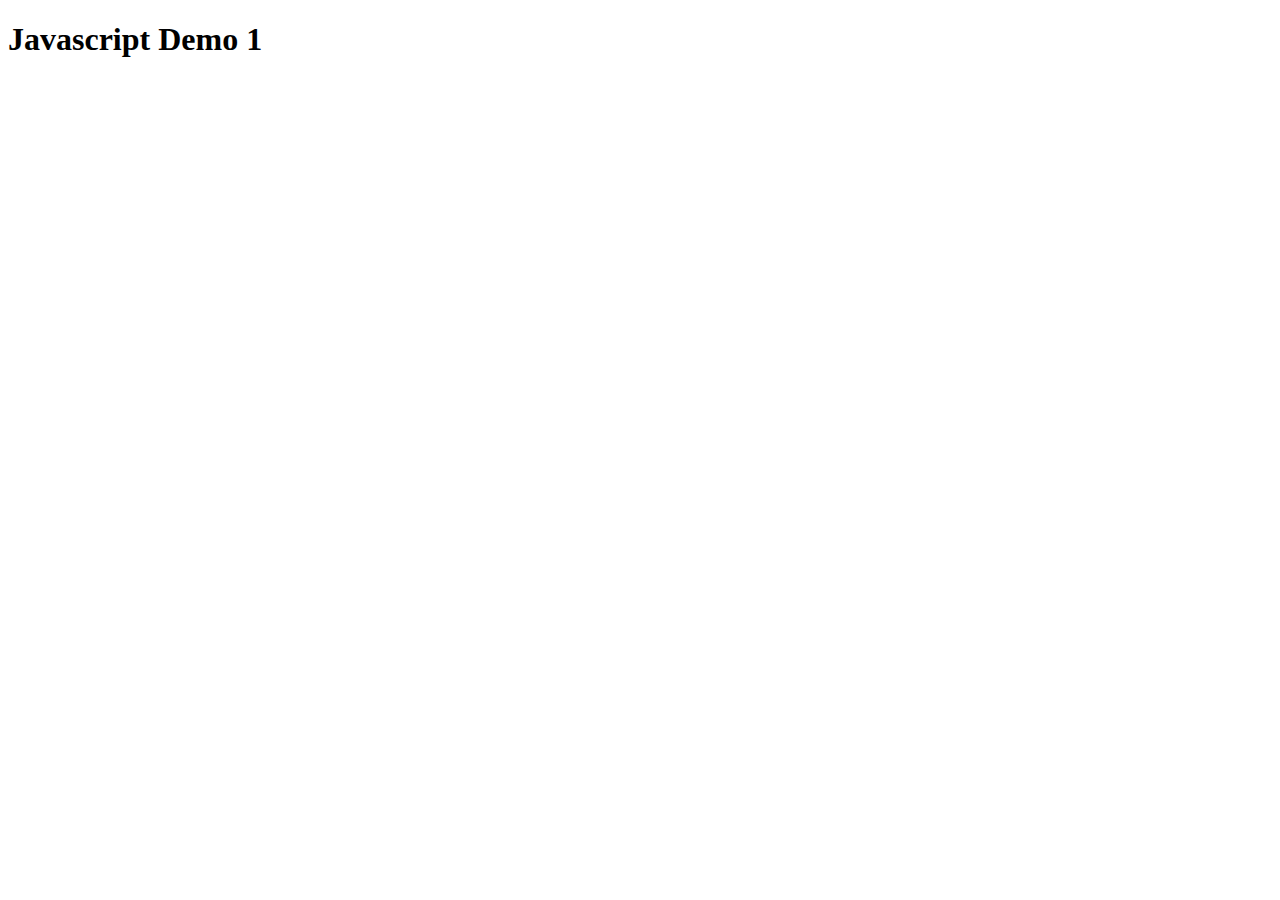
<file: JavaScript/JavaScript_Demo1/index.html>
<!DOCTYPE html>
<html lang="en">
    <head>
        <meta charset="UTF-8">
        <meta http-equiv="X-UA-Compatible" content="ie=edge">
        <title>Javascript Demo 1</title>
    </head>
    <body>
        <header>
            <h1>Javascript Demo 1</h1>
        </header>

        <script src="main.js"></script>
    </body>
</html>
</file>
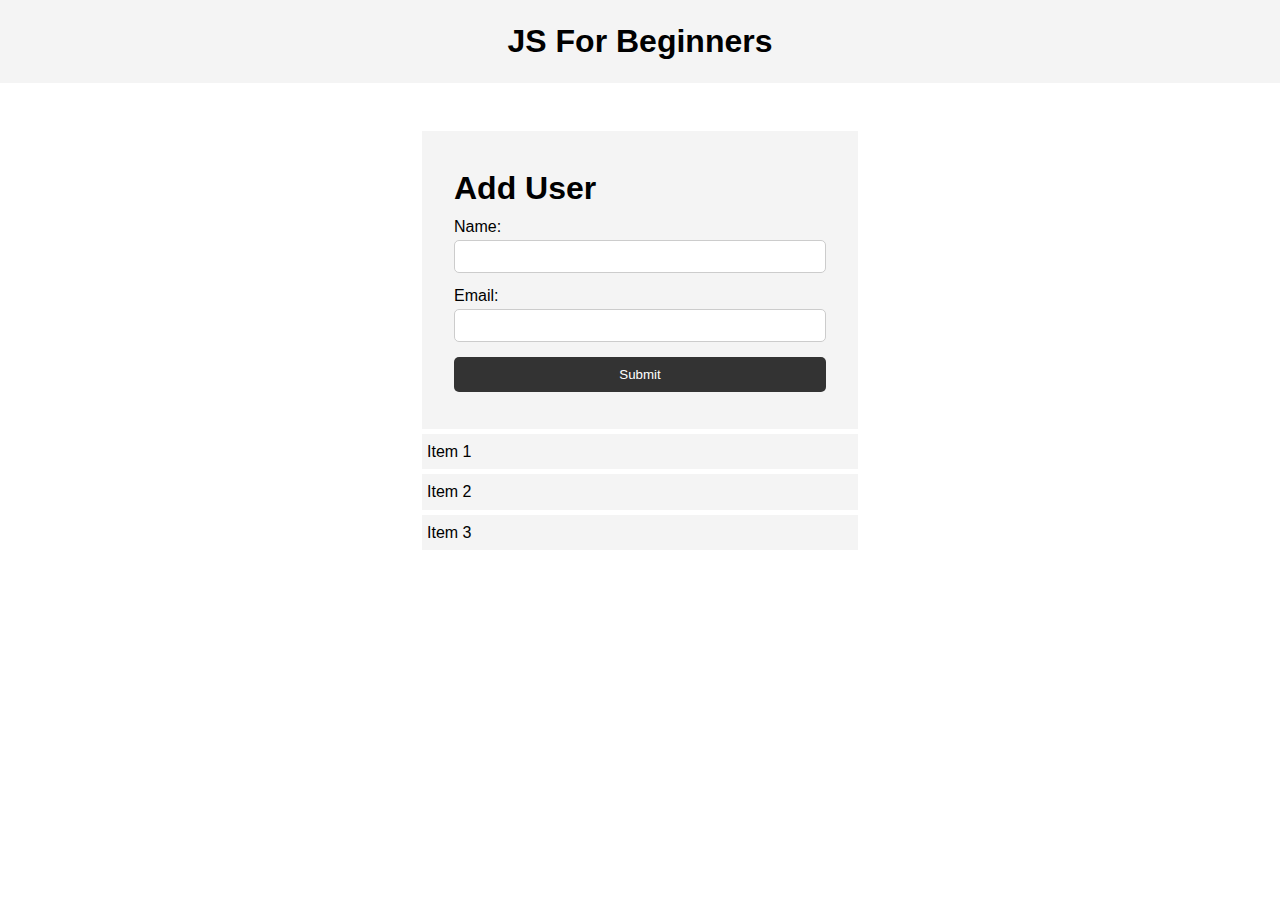
<file: JavaScript/JavaScript_Demo2/index.html>
<!DOCTYPE html>
<html lang="en">
  <head>
    <meta charset="UTF-8" />
    <meta name="viewport" content="width=device-width, initial-scale=1.0" />
    <meta http-equiv="X-UA-Compatible" content="ie=edge" />
    <title>JS For Beginners</title>
    <link rel="stylesheet" href="style.css">
  </head>
  <body>
    <header>
      <h1>JS For Beginners</h1>
    </header>

    <section class="container">
      <form id="my-form">
        <h1>Add User</h1>
        <div class="msg"></div>
        <div>
          <label for="name">Name:</label>
          <input type="text" id="name">
        </div>
        <div>
          <label for="email">Email:</label>
          <input type="text" id="email">
        </div>
        <input class="btn" type="submit" value="Submit">
      </form>

      <ul id="users"></ul>

      <ul class="items">
        <li class="item">Item 1</li>
        <li class="item">Item 2</li>
        <li class="item">Item 3</li>
      </ul>
    </section>
    

    <script src="main.js"></script>
  </body>
</html>
</file>
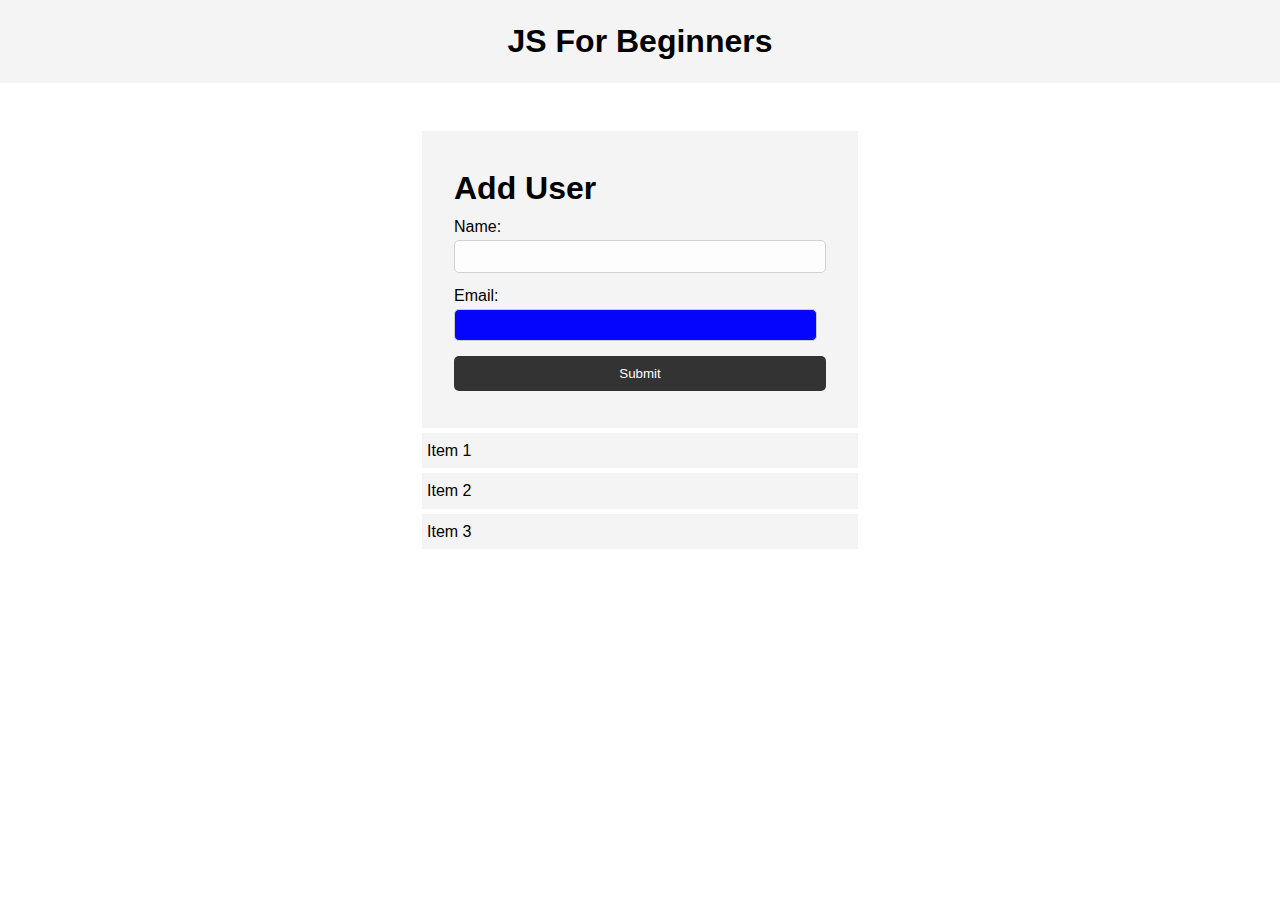
<file: JQuery/JQuery_Demo1/index.html>
<!DOCTYPE html>
<html lang="en">
  <head>
    <meta charset="UTF-8" />
    <meta name="viewport" content="width=device-width, initial-scale=1.0" />
    <meta http-equiv="X-UA-Compatible" content="ie=edge" />
    <title>JS For Beginners</title>
    <link rel="stylesheet" href="style.css">
  </head>
  <body>
    <header>
      <h1>JS For Beginners</h1>
    </header>

    <section class="container">
      <form id="my-form">
        <h1>Add User</h1>
        <div class="msg"></div>
        <div>
          <label for="name">Name:</label>
          <input type="text" id="name">
        </div>
        <div>
          <label for="email">Email:</label>
          <input type="text" id="email">
        </div>
        <input class="btn" type="submit" value="Submit">
      </form>

      <ul id="users"></ul>

      <ul class="items">
        <li class="item">Item 1</li>
        <li class="item">Item 2</li>
        <li class="item">Item 3</li>
      </ul>
    </section>

    <script src="jquery-3.6.0.js"></script>

    <script>
        $(function() 
        {
            $("#email").hide(7000).show(9000);
            //$("#name").slideUp(5000).delay(3000).slideDown(4000);
            $("#name").fadeToggle(3000).fadeToggle(3000);
            $("#email").css({background:'blue', fontWeight:'bold'});
        });
    </script>
  </body>
</html>
</file>
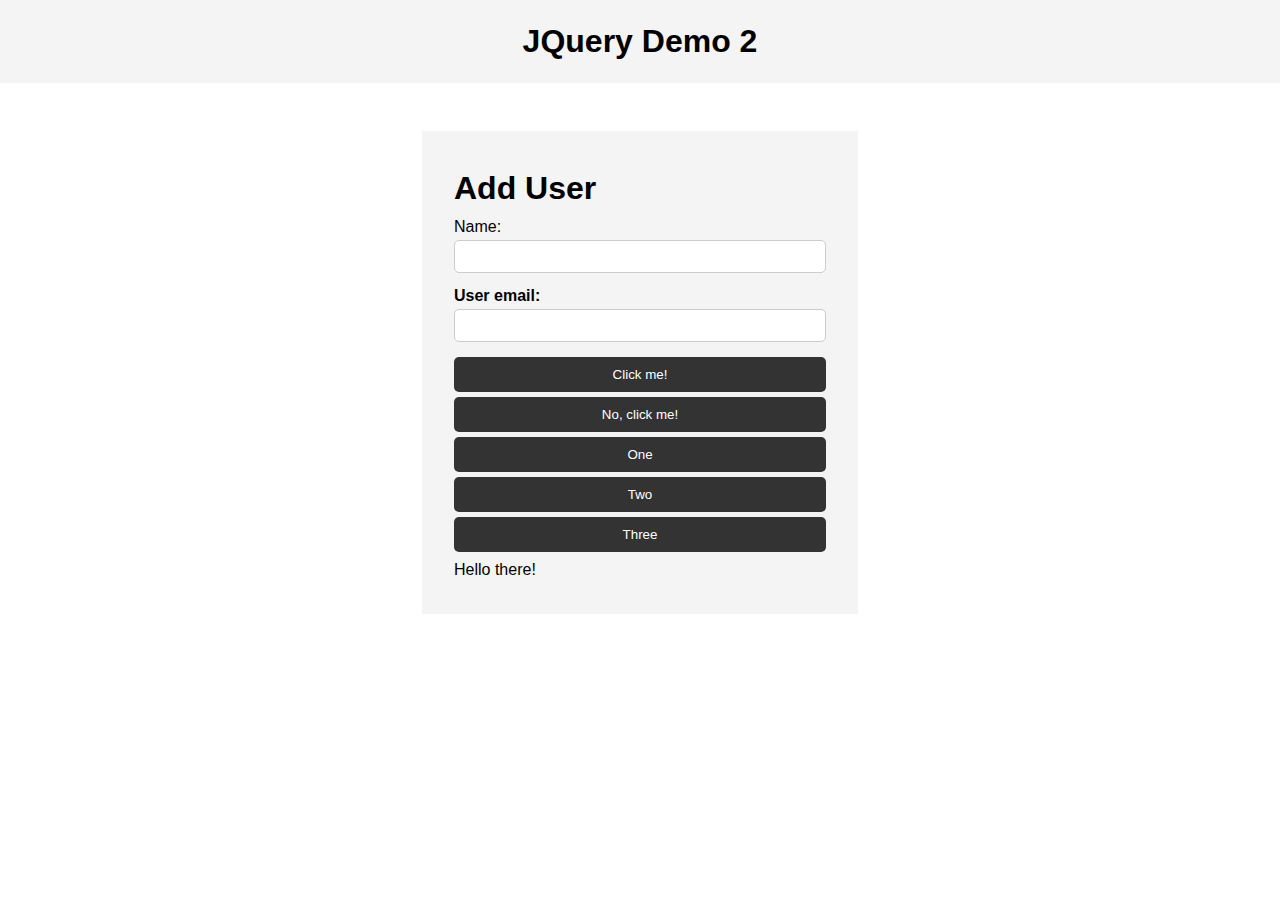
<file: JQuery/JQuery_Demo2/index.html>
<!DOCTYPE html>
<html lang="en">
  <head>
    <meta charset="UTF-8" />
    <meta name="viewport" content="width=device-width, initial-scale=1.0" />
    <meta http-equiv="X-UA-Compatible" content="ie=edge" />
    <title>JQuery Demo 2</title>
    <link rel="stylesheet" href="style.css">
  </head>
  <body>
    <header>
      <h1>JQuery Demo 2</h1>
    </header>

    <section class="container">
      <form id="my-form">
        <h1>Add User</h1>
        <div class="msg"></div>
        <div>
          <label for="name">Name:</label>
          <input type="text" id="name">
        </div>
        <div>
          <label for="email" id="email">Email:</label>
          <input type="text" id="email">
        </div>
        <input class="btn" id="btn1" type="button" value="Click me!">
        <button id="btn2" type="button" class="btn" data-button-id="button2">No, click me!</button>
        <button type="button" class="btn" data-button-id="button1">One</button>
        <button type="button" class="btn" data-button-id="button2">Two</button>
        <button type="button" class="btn" data-button-id="button3">Three</button>
        <label id="msgArea">Hello there!</label> 
      </form>    
    </section>

    <script src="jquery-3.6.0.js"></script>

    <script>
        $(document).ready(function() 
        {         
            $("#email").html('User email:');
            $("#email").html('<b>User email:</b>');
            

            //Demo doing something when the user clicks the button
            $("#btn1").on('click', function()
            {
              $("#msgArea").html('You clicked the button.');          
            });

            //Demo slide toggling one of our fields when the user clicks the button
            $("#btn1").on('click', function()
            {
              $("#email").slideToggle(3000);          
            });

            //Demo using "this."
            $("#btn1").on('mouseover', function()
            {             
              $(this).hide(2000);
              $("button[data-button-id=button2]", function()
              {
                alert("Found it!");
              })
            });

            //Demo one function for multiple buttons using custom attributes and "this."
            $(".btn").on('click', function()
            {
              var buttonId = $(this).attr('data-button-id');
              alert(buttonId);
            });
        });
    </script>
  </body>
</html>
</file>
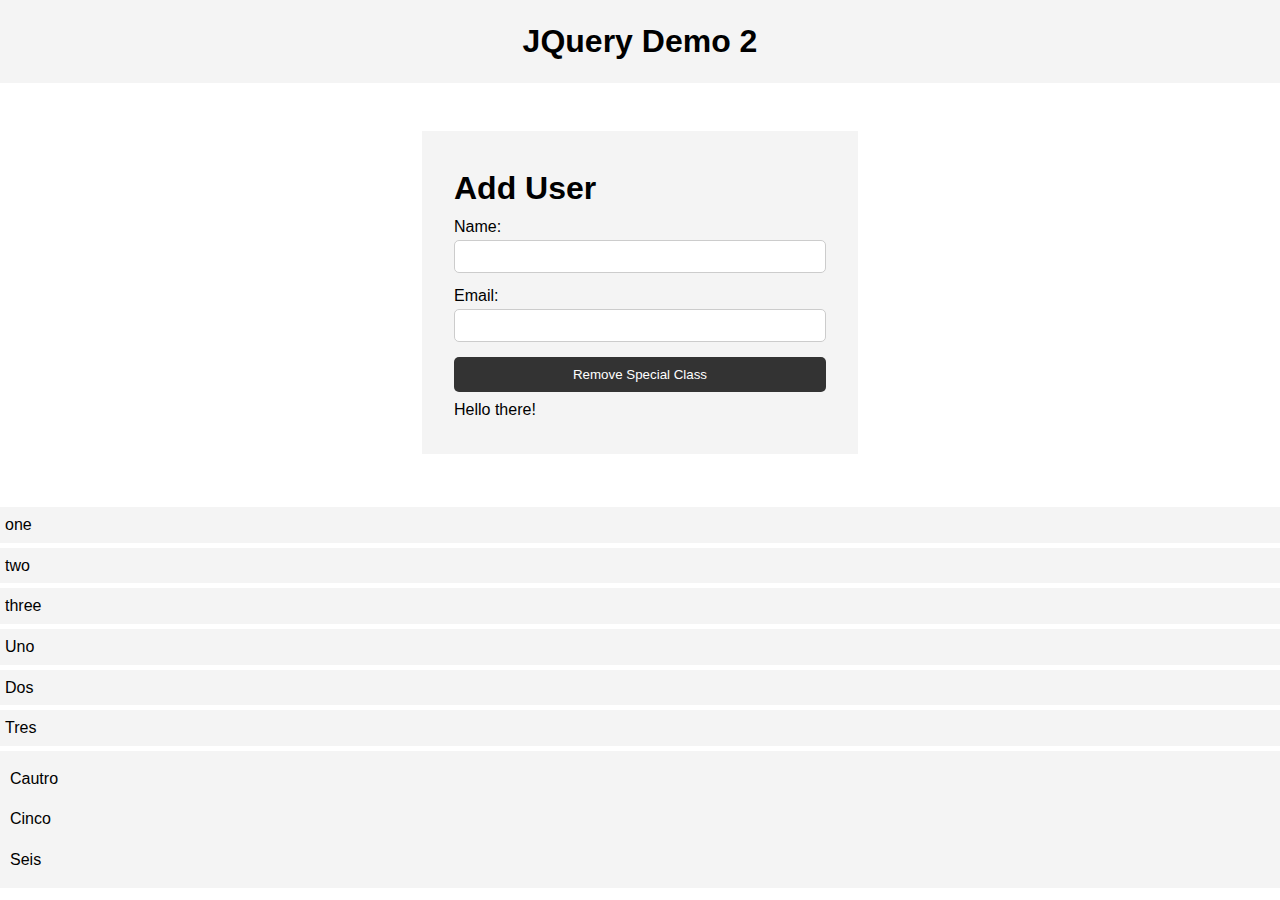
<file: JQuery/JQuery_DemoDOM/index.html>
<!DOCTYPE html>
<html lang="en">
  <head>
    <meta charset="UTF-8" />
    <meta name="viewport" content="width=device-width, initial-scale=1.0" />
    <meta http-equiv="X-UA-Compatible" content="ie=edge" />
    <title>JQuery Demo 2</title>
    <link rel="stylesheet" href="style.css">
  </head>
  <body>
    <header>
      <h1>JQuery Demo 2</h1>
    </header>

    <section class="container">
      <form id="my-form">
        <h1>Add User</h1>
        <div class="msg"></div>
        <div>
          <label for="name">Name:</label>
          <input type="text" id="name">
        </div>
        <div>
          <label for="email" id="email">Email:</label>
          <input type="text" id="email">
        </div>
        <input class="btn" id="btn1" type="button" value="Remove Special Class">
        
        <label id="msgArea">Hello there!</label> 
      </form>    
    </section>

    <ul class="list">
      <li>one</li>
      <li>two</li>
      <li>three</li>
    </ul>

    <ul class="list">
      <li>Uno</li>
      <li>Dos</li>
      <li>Tres</li>
      <li>
        <ul class="sublist">
          <li>Cautro</li>
          <li>Cinco</li>
          <li>Seis</li>
        </ul>
      </li>
    </ul>

    <script src="jquery-3.6.0.js"></script>

    <script>
        $(document).ready(function() 
        {

          $('li').on('click', function()
          {
            //$(this).next().fadeToggle();
            //$(this).addClass('special');
            //$(this).closest('.list').addClass('special');
            if($(this).is('.special'))
            {
              alert('special');
            }
      
          });      
          
          //Demo finding the first li and adding the 'special' CSS class to it
          $('.list').on('click', function()
          {
            $(this).find('li').filter(':first').addClass('special');
          });

          //Demo finding all elements in the list with the 'special' CSS class and removing the class, making it normal again
          $("#btn1").on('click', function()
          {
            $(".list").find('.special').removeClass();
          });

          //Demo hiding li's IF they are in the sublist, but not if they are in the main list
          $('li').on('click', function()
          {
            if($(this).parent().is('.sublist'))
            {
              $(this).hide();
            }
          });

          

            
        });
    </script>
  </body>
</html>
</file>
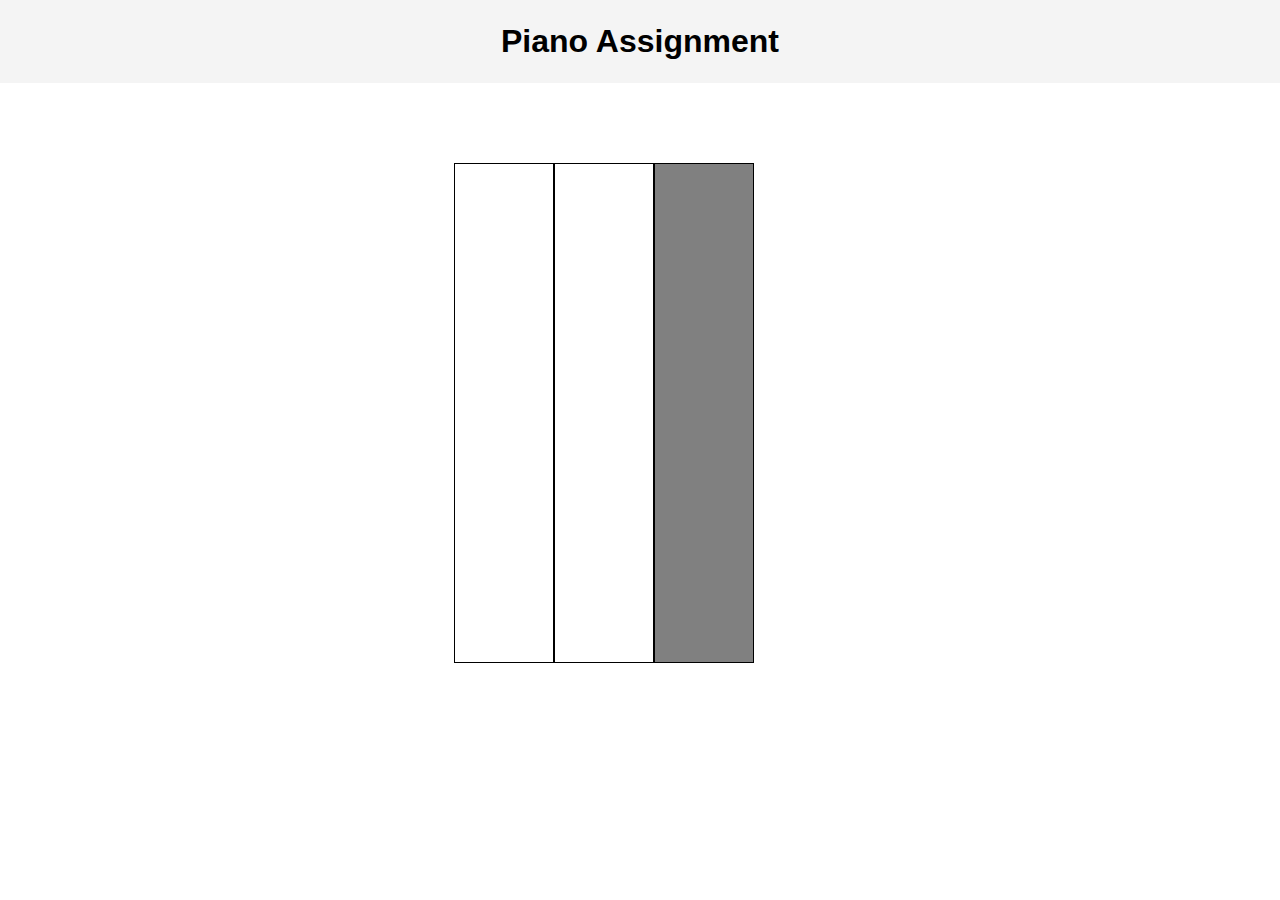
<file: JQuery/JQuery_PianoDemo/index.html>
<!DOCTYPE html>
<html lang="en">
  <head>
    <meta charset="UTF-8" />
    <meta name="viewport" content="width=device-width, initial-scale=1.0" />
    <meta http-equiv="X-UA-Compatible" content="ie=edge" />
    <title>Piano Assignment</title>
    <link rel="stylesheet" href="style.css">
  </head>
  <body>
    <header>
      <h1>Piano Assignment</h1>
    </header>

    <section class="container">
      <form id="my-form">
        <table>
          <tr>
          <div style="float:left;height:500px;width:100px;border:1px solid #000;" id="key1"></div>
          </tr>
          <tr>
            <div style="float:left;height:500px;width:100px;border:1px solid #000;" id="key2"></div>
          </tr>
          <tr>
            <div style="float:left;height:500px;width:100px;border:1px solid #000;" id="key3"></div>
          </tr> 
        </table>
      </form>
    </section>

    <script src="jquery-3.6.0.js"></script>

    <script>     
        $(function() 
        {    
          //Press the keys after an increasing timeout - since JS runs asychronously, we increase the timeout before each keypress 
          //  so that the keys appear pressed in order, and not all at once.      
          pressKey3();
          setTimeout(pressKey2,1000);  
          setTimeout(pressKey1,2000);
          setTimeout(pressKey2,3000);       
          setTimeout(pressKey3,4000);            
          setTimeout(pressKey3,5500);   //Leave a little extra delay before pressing the same key in a row so users can see a bit of space between the presses 
          setTimeout(pressKey3,7000);  
          setTimeout(pressKey2,9000);        
          setTimeout(pressKey2,10500);               
          setTimeout(pressKey2,12000);   
          setTimeout(pressKey3,13000);       
          setTimeout(pressKey3,14500);                
          setTimeout(pressKey3,16000);            
          setTimeout(pressKey3,17500);   
          setTimeout(pressKey2,18500);   
          setTimeout(pressKey1,19500);
          setTimeout(pressKey2,20500);
          setTimeout(pressKey3,21500);   
          setTimeout(pressKey3,23000);   
          setTimeout(pressKey3,24500);  
          setTimeout(pressKey2,25500);
          setTimeout(pressKey3,26500);  
          setTimeout(pressKey3,28000);
          setTimeout(pressKey3,29500);
          setTimeout(pressKey2,30500);
          setTimeout(pressKey1,31500);         
           
          function pressKey3()
          {
            $("#key3").css({background:'grey'}).delay(800).queue(function(next)
            {
              $(this).css({background:'white'});
              next();
            });           
          }

          function pressKey2()
          {
            $("#key2").css({background:'grey'}).delay(800).queue(function(next)
            {
              $(this).css({background:'white'});
              next();
            });           
          }

          function pressKey1()
          {
            $("#key1").css({background:'grey'}).delay(800).queue(function(next)
            {
              $(this).css({background:'white'});
              next();
            });          
          }
                    
        });



    </script>
  </body>
</html>
</file>
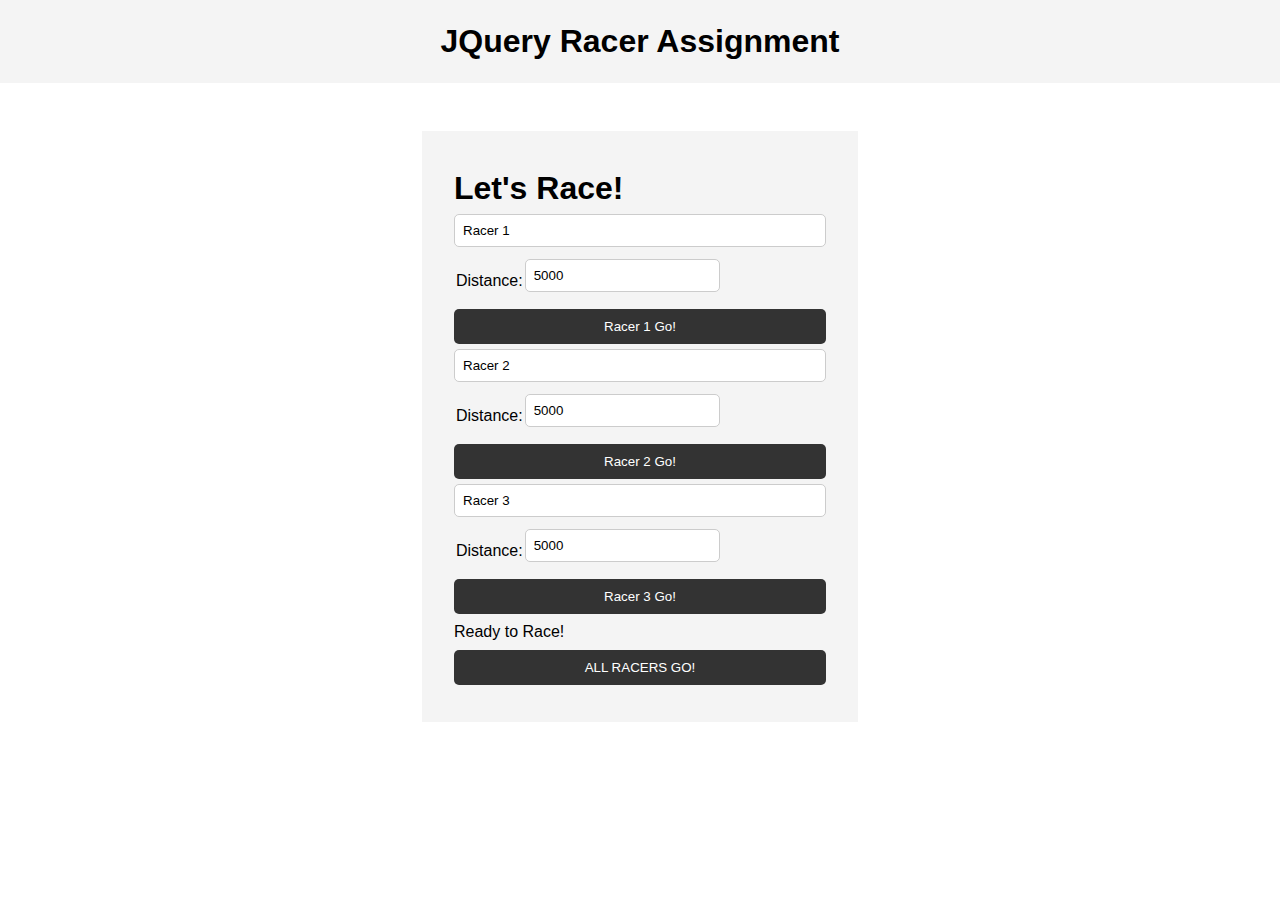
<file: JQuery/JQuery_RacerDemo/index.html>
<!DOCTYPE html>
<html lang="en">
  <head>
    <meta charset="UTF-8" />
    <meta name="viewport" content="width=device-width, initial-scale=1.0" />
    <meta http-equiv="X-UA-Compatible" content="ie=edge" />
    <title>JQuery Racer Assignment</title>
    <link rel="stylesheet" href="style.css">
  </head>
  <body>
    <header>
      <h1>JQuery Racer Assignment</h1>
    </header>

    <section class="container">
      <form id="my-form">
        <h1>Let's Race!</h1>
        <div class="msg"></div>
        <div>
          <input type="text" id="racer1" value="Racer 1">
          <table>
            <tr>
              <td><label for="racer1Distance">Distance:</label></td>
              <td><input type="text" id="racer1Distance" value="5000"></td>
            </tr>
          </table>
          <input class="btn" id="btnRacer1Go" type="button" value="Racer 1 Go!">
        </div>
        <div>
          <input type="text" id="racer2" value="Racer 2">
          <table>
            <tr>
              <td><label for="racer2Distance">Distance:</label></td>
              <td><input type="text" id="racer2Distance" value="5000"></td>
            </tr>
          </table>
          <input class="btn" id="btnRacer2Go" type="button" value="Racer 2 Go!">
        </div>
        <div>
          <input type="text" id="racer3" value="Racer 3">
          <table>
            <tr>
              <td><label for="racer3Distance">Distance:</label></td>
              <td><input type="text" id="racer3Distance" value="5000"></td>
            </tr>
          </table>
          <input class="btn" id="btnRacer3Go" type="button" value="Racer 3 Go!">
        </div>
        <label id="msgArea">Ready to Race!</label> 
        <input class="btn" id="btnAllGo" type="button" value="ALL RACERS GO!">
      </form>    
    </section>

    <script src="jquery-3.6.0.js"></script>

    <script>
        $(document).ready(function() 
        {                              
            $("#btnRacer1Go").on('click', function()
            {                     
              $("#racer1").css({background: 'red'}).hide(parseInt($("#racer1Distance").val()));                   
            });

            $("#btnRacer2Go").on('click', function()
            {
              $("#racer2").css({background: 'blue'}).hide(parseInt($("#racer2Distance").val()));            
            });

            $("#btnRacer3Go").on('click', function()
            {
              $("#racer3").css({background: 'green'}).hide(parseInt($("#racer3Distance").val()));            
            });

            $("#btnAllGo").on('click', function()
            {
              $("#btnRacer1Go").click();          
              $("#btnRacer2Go").click();          
              $("#btnRacer3Go").click();          
            });

            
        });
    </script>
  </body>
</html>
</file>
<file: JavaScript/JavaScript_Demo2/style.css>
* {
  margin: 0;
  padding: 0;
  box-sizing: border-box;
}

body {
  font-family: Arial, Helvetica, sans-serif;
  line-height: 1.6;
}

ul {
  list-style: none;
}

ul li {
  padding: 5px;
  background: #f4f4f4;
  margin: 5px 0;
}

header {
  background: #f4f4f4;
  padding: 1rem;
  text-align: center;
}

.container {
  margin: auto;
  width: 500px;
  overflow: auto;
  padding: 3rem 2rem;
}

#my-form {
  padding: 2rem;
  background: #f4f4f4;
}

#my-form label {
  display: block;
}

#my-form input[type='text'] {
  width: 100%;
  padding: 8px;
  margin-bottom: 10px;
  border-radius: 5px;
  border: 1px solid #ccc;
}

.btn {
  display: block;
  width: 100%;
  padding: 10px 15px;
  border: 0;
  background: #333;
  color: #fff;
  border-radius: 5px;
  margin: 5px 0;
}

.btn:hover {
  background: #444;
}

.bg-dark {
  background: #333;
  color: #fff;
}

.error {
  background: orangered;
  color: #fff;
  padding: 5px;
  margin: 5px;
}
</file>
<file: JQuery/JQuery_Demo1/style.css>
* {
  margin: 0;
  padding: 0;
  box-sizing: border-box;
}

body {
  font-family: Arial, Helvetica, sans-serif;
  line-height: 1.6;
}

ul {
  list-style: none;
}

ul li {
  padding: 5px;
  background: #f4f4f4;
  margin: 5px 0;
}

header {
  background: #f4f4f4;
  padding: 1rem;
  text-align: center;
}

.container {
  margin: auto;
  width: 500px;
  overflow: auto;
  padding: 3rem 2rem;
}

#my-form {
  padding: 2rem;
  background: #f4f4f4;
}

#my-form label {
  display: block;
}

#my-form input[type='text'] {
  width: 100%;
  padding: 8px;
  margin-bottom: 10px;
  border-radius: 5px;
  border: 1px solid #ccc;
}

.btn {
  display: block;
  width: 100%;
  padding: 10px 15px;
  border: 0;
  background: #333;
  color: #fff;
  border-radius: 5px;
  margin: 5px 0;
}

.btn:hover {
  background: #444;
}

.bg-dark {
  background: #333;
  color: #fff;
}

.error {
  background: orangered;
  color: #fff;
  padding: 5px;
  margin: 5px;
}
</file>
<file: JQuery/JQuery_Demo2/style.css>
* {
  margin: 0;
  padding: 0;
  box-sizing: border-box;
}

body {
  font-family: Arial, Helvetica, sans-serif;
  line-height: 1.6;
}

ul {
  list-style: none;
}

ul li {
  padding: 5px;
  background: #f4f4f4;
  margin: 5px 0;
}

header {
  background: #f4f4f4;
  padding: 1rem;
  text-align: center;
}

.container {
  margin: auto;
  width: 500px;
  overflow: auto;
  padding: 3rem 2rem;
}

#my-form {
  padding: 2rem;
  background: #f4f4f4;
}

#my-form label {
  display: block;
}

#my-form input[type='text'] {
  width: 100%;
  padding: 8px;
  margin-bottom: 10px;
  border-radius: 5px;
  border: 1px solid #ccc;
}

.btn {
  display: block;
  width: 100%;
  padding: 10px 15px;
  border: 0;
  background: #333;
  color: #fff;
  border-radius: 5px;
  margin: 5px 0;
}

.btn:hover {
  background: #444;
}

.bg-dark {
  background: #333;
  color: #fff;
}

.error {
  background: orangered;
  color: #fff;
  padding: 5px;
  margin: 5px;
}
</file>
<file: JQuery/JQuery_DemoDOM/style.css>
* {
  margin: 0;
  padding: 0;
  box-sizing: border-box;
}

body {
  font-family: Arial, Helvetica, sans-serif;
  line-height: 1.6;
}

ul {
  list-style: none;
}

ul li {
  padding: 5px;
  background: #f4f4f4;
  margin: 5px 0;
}

header {
  background: #f4f4f4;
  padding: 1rem;
  text-align: center;
}

.container {
  margin: auto;
  width: 500px;
  overflow: auto;
  padding: 3rem 2rem;
}

#my-form {
  padding: 2rem;
  background: #f4f4f4;
}

#my-form label {
  display: block;
}

#my-form input[type='text'] {
  width: 100%;
  padding: 8px;
  margin-bottom: 10px;
  border-radius: 5px;
  border: 1px solid #ccc;
}

.btn {
  display: block;
  width: 100%;
  padding: 10px 15px;
  border: 0;
  background: #333;
  color: #fff;
  border-radius: 5px;
  margin: 5px 0;
}

.btn:hover {
  background: #444;
}

.bg-dark {
  background: #333;
  color: #fff;
}

.error {
  background: orangered;
  color: #fff;
  padding: 5px;
  margin: 5px;
}

.special {
  color: blue;
  font-weight: bold;
}
</file>
<file: JQuery/JQuery_PianoDemo/style.css>
* {
  margin: 0;
  padding: 0;
  box-sizing: border-box;
}

body {
  font-family: Arial, Helvetica, sans-serif;
  line-height: 1.6;
}

ul {
  list-style: none;
}

ul li {
  padding: 5px;
  background: #f4f4f4;
  margin: 5px 0;
}

header {
  background: #f4f4f4;
  padding: 1rem;
  text-align: center;
}

.container {
  margin: auto;
  width: 500px;
  overflow: auto;
  padding: 3rem 2rem;
}

#my-form {
  height: 700px;
  width: 400px;
  padding: 2rem;
  background: white;
}

#my-form label {
  display: block;
}

#my-form input[type='text'] {
  width: 100%;
  padding: 8px;
  margin-bottom: 10px;
  border-radius: 5px;
  border: 1px solid #ccc;
}

.btn {
  display: block;
  width: 100%;
  padding: 10px 15px;
  border: 0;
  background: #333;
  color: #fff;
  border-radius: 5px;
  margin: 5px 0;
}

.btn:hover {
  background: #444;
}

.bg-dark {
  background: #333;
  color: #fff;
}

.error {
  background: orangered;
  color: #fff;
  padding: 5px;
  margin: 5px;
}
</file>
<file: JQuery/JQuery_RacerDemo/style.css>
* {
  margin: 0;
  padding: 0;
  box-sizing: border-box;
}

body {
  font-family: Arial, Helvetica, sans-serif;
  line-height: 1.6;
}

ul {
  list-style: none;
}

ul li {
  padding: 5px;
  background: #f4f4f4;
  margin: 5px 0;
}

header {
  background: #f4f4f4;
  padding: 1rem;
  text-align: center;
}

.container {
  margin: auto;
  width: 500px;
  overflow: auto;
  padding: 3rem 2rem;
}

#my-form {
  padding: 2rem;
  background: #f4f4f4;
}

#my-form label {
  display: block;
}

#my-form input[type='text'] {
  width: 100%;
  padding: 8px;
  margin-bottom: 10px;
  border-radius: 5px;
  border: 1px solid #ccc;
}

.btn {
  display: block;
  width: 100%;
  padding: 10px 15px;
  border: 0;
  background: #333;
  color: #fff;
  border-radius: 5px;
  margin: 5px 0;
}

.btn:hover {
  background: #444;
}

.bg-dark {
  background: #333;
  color: #fff;
}

.error {
  background: orangered;
  color: #fff;
  padding: 5px;
  margin: 5px;
}
</file>
